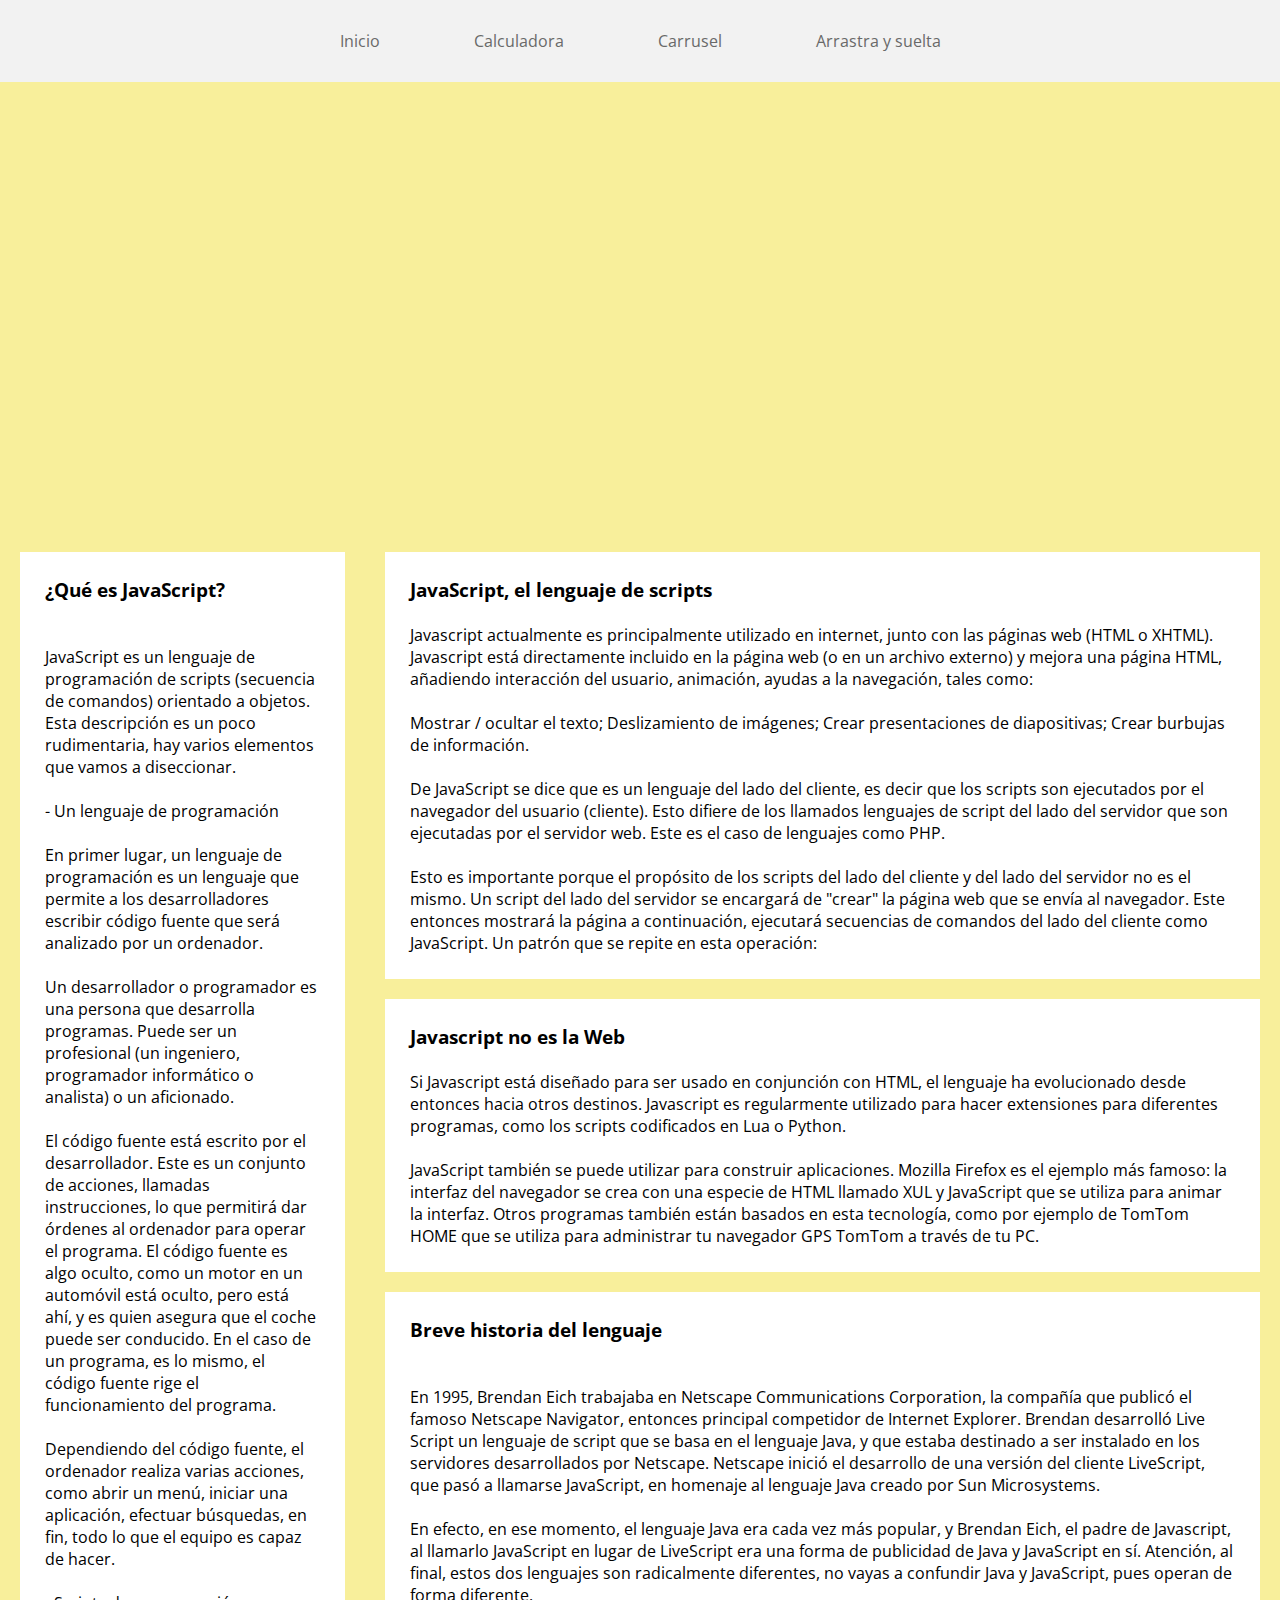
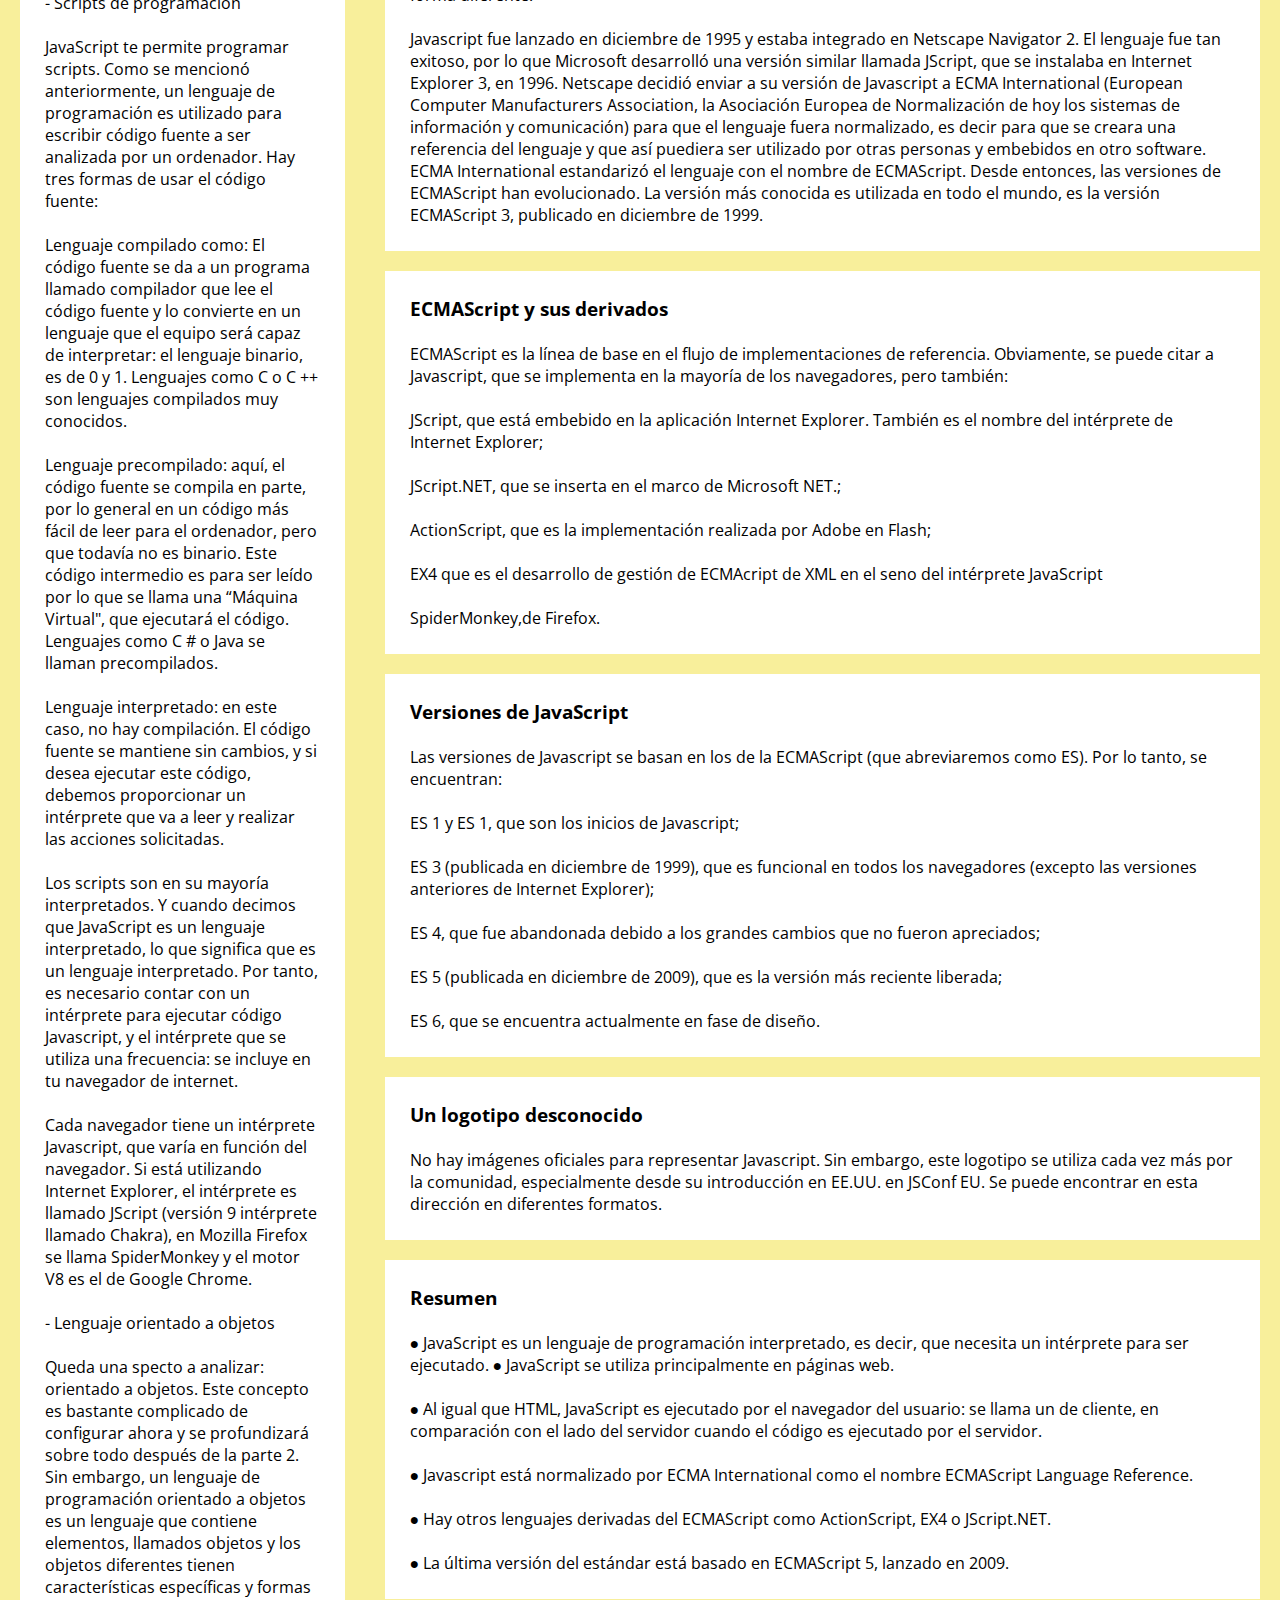
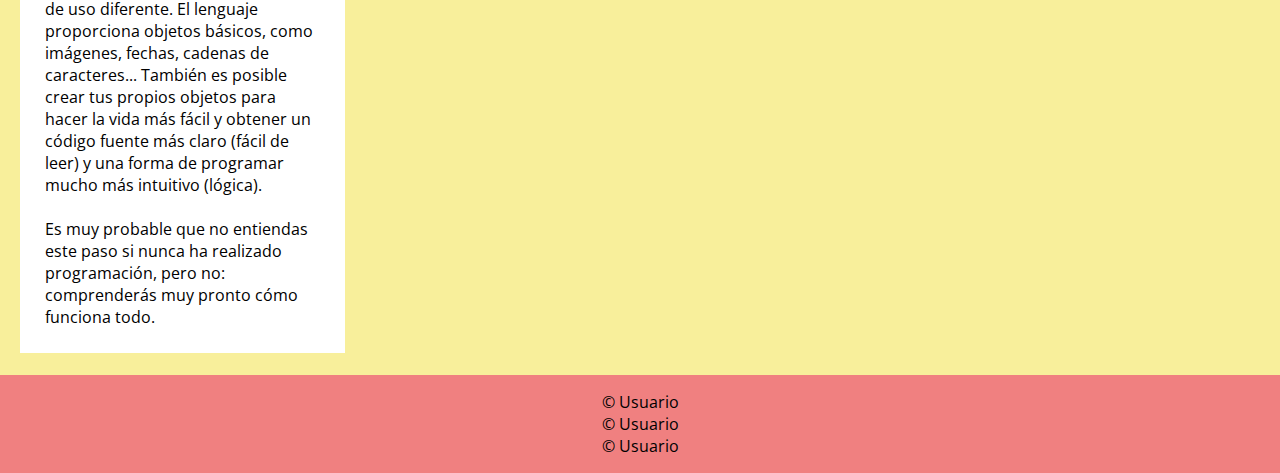
<file: index.html>
<!DOCTYPE html>
<html lang="es">
<head>
	<meta charset="UTF-8">
	<meta name="viewport" content="width=device-width, initial-scale=1.0">
	<title>Actividad 3</title>
	<link rel="stylesheet" href="./css/estilo.css">
</head>
<body>

	<header>
		<nav>
			<a href="./index.html">Inicio</a>
			<a href="./calculador.html">Calculadora</a>
			<a href="./carrusel.html">Carrusel</a>
			<a href="./drag.html">Arrastra y suelta</a>
		</nav>
	</header>

	<div class="encabezado-img">
		
		
	</div>
	<main class="home">
		<div class="in-flex">
			<h3 id="sub">¿Qué es JavaScript?</h3>
			<br>
			<br>
			JavaScript es un lenguaje de programación de scripts (secuencia de comandos) orientado
a objetos. Esta descripción es un poco rudimentaria, hay varios elementos que vamos a
diseccionar.
<br>
<br>
- Un lenguaje de programación
<br>
<br>
En primer lugar, un lenguaje de programación es un lenguaje que permite a los
desarrolladores escribir código fuente que será analizado por un ordenador.
<br>
<br>
Un desarrollador o programador es una persona que desarrolla programas. Puede ser un
profesional (un ingeniero, programador informático o analista) o un aficionado.
<br>
<br>
El código fuente está escrito por el desarrollador. Este es un conjunto de acciones, llamadas
instrucciones, lo que permitirá dar órdenes al ordenador para operar el programa. El código
fuente es algo oculto, como un motor en un automóvil está oculto, pero está ahí, y es quien
asegura que el coche puede ser conducido. En el caso de un programa, es lo mismo, el código
fuente rige el funcionamiento del programa.
<br>
<br>
Dependiendo del código fuente, el ordenador realiza varias acciones, como abrir un menú,
iniciar una aplicación, efectuar búsquedas, en fin, todo lo que el equipo es capaz de hacer.
<br>
<br>

- Scripts de programación
<br>
<br>
JavaScript te permite programar scripts. Como se mencionó anteriormente, un lenguaje de
programación es utilizado para escribir código fuente a ser analizada por un ordenador. Hay
tres formas de usar el código fuente:
<br>
<br>
Lenguaje compilado como: El código fuente se da a un programa llamado compilador que lee el
código fuente y lo convierte en un lenguaje que el equipo será capaz de interpretar: el lenguaje
binario, es de 0 y 1. Lenguajes como C o C ++ son lenguajes compilados muy conocidos.
<br>
<br>
Lenguaje precompilado: aquí, el código fuente se compila en parte, por lo general en un código
más fácil de leer para el ordenador, pero que todavía no es binario. Este código intermedio es
para ser leído por lo que se llama una “Máquina Virtual", que ejecutará el código. Lenguajes
como C # o Java se llaman precompilados.
<br>
<br>
Lenguaje interpretado: en este caso, no hay compilación. El código fuente se mantiene sin
cambios, y si desea ejecutar este código, debemos proporcionar un intérprete que va a leer y
realizar las acciones solicitadas.
<br>
<br>
Los scripts son en su mayoría interpretados. Y cuando decimos que JavaScript es un lenguaje
interpretado, lo que significa que es un lenguaje interpretado. Por tanto, es necesario contar
con un intérprete para ejecutar código Javascript, y el intérprete que se utiliza una frecuencia:
se incluye en tu navegador de internet.
<br>
<br>
Cada navegador tiene un intérprete Javascript, que varía en función del navegador. Si está
utilizando Internet Explorer, el intérprete es llamado JScript (versión 9 intérprete llamado
Chakra), en Mozilla Firefox se llama SpiderMonkey y el motor V8 es el de Google Chrome.
<br>
<br>
- Lenguaje orientado a objetos
<br>
<br>
Queda una specto a analizar: orientado a objetos. Este concepto es bastante complicado de
configurar ahora y se profundizará sobre todo después de la parte 2. Sin embargo, un lenguaje
de programación orientado a objetos es un lenguaje que contiene elementos, llamados
objetos y los objetos diferentes tienen características específicas y formas de uso diferente.
El lenguaje proporciona objetos básicos, como imágenes, fechas, cadenas de caracteres...
También es posible crear tus propios objetos para hacer la vida más fácil y obtener un código
fuente más claro (fácil de leer) y una forma de programar mucho más intuitivo (lógica).
<br>
<br>
Es muy probable que no entiendas este paso si nunca ha realizado programación, pero no:
comprenderás muy pronto cómo funciona todo.

			
		</div>
		
		<div class="in-flex">
			<div> <h3 id="sub">JavaScript, el lenguaje de scripts</h3>
				
				<br>
				Javascript actualmente es principalmente utilizado en internet, junto con las páginas web
				(HTML o XHTML). Javascript está directamente incluido en la página web (o en un archivo
				externo) y mejora una página HTML, añadiendo interacción del usuario, animación, ayudas a la
				navegación, tales como:
				<br>
				<br>
				Mostrar / ocultar el texto;
				Deslizamiento de imágenes;
				Crear presentaciones de diapositivas;
				Crear burbujas de información.
				<br>
				<br>
				De JavaScript se dice que es un lenguaje del lado del cliente, es decir que los scripts son
				ejecutados por el navegador del usuario (cliente). Esto difiere de los llamados lenguajes
				de script del lado del servidor que son ejecutadas por el servidor web. Este es el caso de
				lenguajes como PHP.
				<br>
				<br>
				Esto es importante porque el propósito de los scripts del lado del cliente y del lado del servidor
				no es el mismo. Un script del lado del servidor se encargará de "crear" la página web que se
				envía al navegador. Este entonces mostrará la página a continuación, ejecutará secuencias de
				comandos del lado del cliente como JavaScript. Un patrón que se repite en esta operación:
				</div>
			<div> <h3 id="sub">Javascript no es la Web</h3>
				<br>
				Si Javascript está diseñado para ser usado en conjunción con HTML, el lenguaje ha
				evolucionado desde entonces hacia otros destinos. Javascript es regularmente utilizado para
				hacer extensiones para diferentes programas, como los scripts codificados en Lua o Python.
				<br>
				<br>
				JavaScript también se puede utilizar para construir aplicaciones. Mozilla Firefox es el ejemplo
				más famoso: la interfaz del navegador se crea con una especie de HTML llamado XUL y
				JavaScript que se utiliza para animar la interfaz. Otros programas también están basados
				en esta tecnología, como por ejemplo de TomTom HOME que se utiliza para administrar tu
				navegador GPS TomTom a través de tu PC.</div>
			<div> <h3 id="sub">Breve historia del lenguaje</h3>
				<br>
				<br>
				En 1995, Brendan Eich trabajaba en Netscape Communications Corporation, la compañía que
				publicó el famoso Netscape Navigator, entonces principal competidor de Internet Explorer.
				Brendan desarrolló Live Script un lenguaje de script que se basa en el lenguaje Java, y que
				estaba destinado a ser instalado en los servidores desarrollados por Netscape. Netscape inició
				el desarrollo de una versión del cliente LiveScript, que pasó a llamarse JavaScript, en
				homenaje al lenguaje Java creado por Sun Microsystems.
				<br>
				<br>
				En efecto, en ese momento, el lenguaje Java era cada vez más popular, y Brendan Eich, el
				padre de Javascript, al llamarlo JavaScript en lugar de LiveScript era una forma de publicidad
				de Java y JavaScript en sí. Atención, al final, estos dos lenguajes son radicalmente diferentes,
				no vayas a confundir Java y JavaScript, pues operan de forma diferente.
				<br>
				<br>
				Javascript fue lanzado en diciembre de 1995 y estaba integrado en Netscape Navigator 2. El
				lenguaje fue tan exitoso, por lo que Microsoft desarrolló una versión similar llamada JScript, que
				se instalaba en Internet Explorer 3, en 1996. Netscape decidió enviar a su versión de Javascript
				a ECMA International (European Computer Manufacturers Association, la Asociación Europea de Normalización de hoy los sistemas de información y comunicación) para que el lenguaje
				fuera normalizado, es decir para que se creara una referencia del lenguaje y que así puediera
				ser utilizado por otras personas y embebidos en otro software. ECMA International estandarizó
				el lenguaje con el nombre de ECMAScript. Desde entonces, las versiones de ECMAScript
				han evolucionado. La versión más conocida es utilizada en todo el mundo, es la versión
				ECMAScript 3, publicado en diciembre de 1999.</div>
				<div> <h3 id="sub">ECMAScript y sus derivados</h3>
					<br>
					
					
ECMAScript es la línea de base en el flujo de implementaciones de referencia. Obviamente, se
puede citar a Javascript, que se implementa en la mayoría de los navegadores, pero también:
<br>
<br>
JScript, que está embebido en la aplicación Internet Explorer. También es el nombre del
intérprete de Internet Explorer;
<br>
<br>
JScript.NET, que se inserta en el marco de Microsoft NET.;
<br>
<br>
ActionScript, que es la implementación realizada por Adobe en Flash;
<br>
<br>
EX4 que es el desarrollo de gestión de ECMAcript de XML en el seno del intérprete
JavaScript
<br>
<br>
SpiderMonkey,de Firefox.
					
				</div>
				<div> <h3 id="sub"> Versiones de JavaScript</h3>
					<br>
					
Las versiones de Javascript se basan en los de la ECMAScript (que abreviaremos como ES).
Por lo tanto, se encuentran:
<br>
<br>
ES 1 y ES 1, que son los inicios de Javascript;
<br>
<br>
ES 3 (publicada en diciembre de 1999), que es funcional en todos los navegadores
(excepto las versiones anteriores de Internet Explorer);
<br>
<br>
ES 4, que fue abandonada debido a los grandes cambios que no fueron apreciados;
<br>
<br>
ES 5 (publicada en diciembre de 2009), que es la versión más reciente liberada;
<br>
<br>
ES 6, que se encuentra actualmente en fase de diseño.
				</div>
				<div> <h3 id="sub"> Un logotipo desconocido</h3>
					<br>
					
No hay imágenes oficiales para representar Javascript. Sin embargo, este logotipo se utiliza
cada vez más por la comunidad, especialmente desde su introducción en EE.UU. en JSConf
EU. Se puede encontrar en esta dirección en diferentes formatos.

				</div>
				<div> <h3 id="sub"> Resumen</h3>
					<br>
					
● JavaScript es un lenguaje de programación interpretado, es decir, que necesita un
intérprete para ser ejecutado.

● JavaScript se utiliza principalmente en páginas web.
<br>
<br>
● Al igual que HTML, JavaScript es ejecutado por el navegador del usuario: se llama un
de cliente, en comparación con el lado del servidor cuando el código es ejecutado por el
servidor.
<br>
<br>
● Javascript está normalizado por ECMA International como el nombre ECMAScript
Language Reference.
<br>
<br>
● Hay otros lenguajes derivadas del ECMAScript como ActionScript, EX4 o JScript.NET.
<br>
<br>
● La última versión del estándar está basado en ECMAScript 5, lanzado en 2009.

				</div>
		</div>
		<br>

	</main>
	<br>
	<footer class="footer">&copy; Usuario <br>&copy; Usuario <br> &copy; Usuario</footer>
	
	
</body>
</html>
</file>
<file: css/estilo.css>
@import url('https://fonts.googleapis.com/css2?family=Open+Sans:wght@400;700&display=swap');

*{
	margin: 0;
	padding: 0;
	box-sizing: border-box;
}
body{
	font-family: 'Open Sans';
	display: grid;
	min-height: 100vh;
	grid-template-rows: auto 1fr auto;
	background-color: #f8ef9b;
}

header{
	background-color: #f2f2f2;
	text-align: center;
	padding: 25px;
}
nav a{
	display: inline-block;
	text-decoration: none;
	color: #696969;
	margin: 0 30px;
	padding: 5px 15px;
	border-radius: 30px;
}
nav a:hover {
	background-color: #000;
	color: #fff;
}
.encabezado-img{
	background-image: url(https://niixer.com/wp-content/uploads/2020/11/javascript.png);
	background-size: cover;
	height: 450px;
	display: flex;
	flex-direction: column;
	align-items: center;
	justify-content: center;
	color: #fff;
	
}
.encabezado-img p{
	font-size: 18px;
}
.encabezado-img h1{
	font-size: 50px;
	padding: 15px 0;

}

#sub{
	color: rgb(0, 0, 0);
}

.home{
	display: flex;
	flex-wrap: wrap;
}

.in-flex{
	flex:5;
	min-width: 250px;
}

.in-flex:first-child{
	flex:1.5;
	padding: 25px;
	background-color: #fff;
	margin: 20px;
	margin-bottom: 0px;
}

.in-flex div{
	padding: 25px;
	background-color: #fff;
	margin:20px;
}

.footer{
	background-color: lightcoral;
	padding: 1em 0;
	text-align: center;
	
}
</file>
